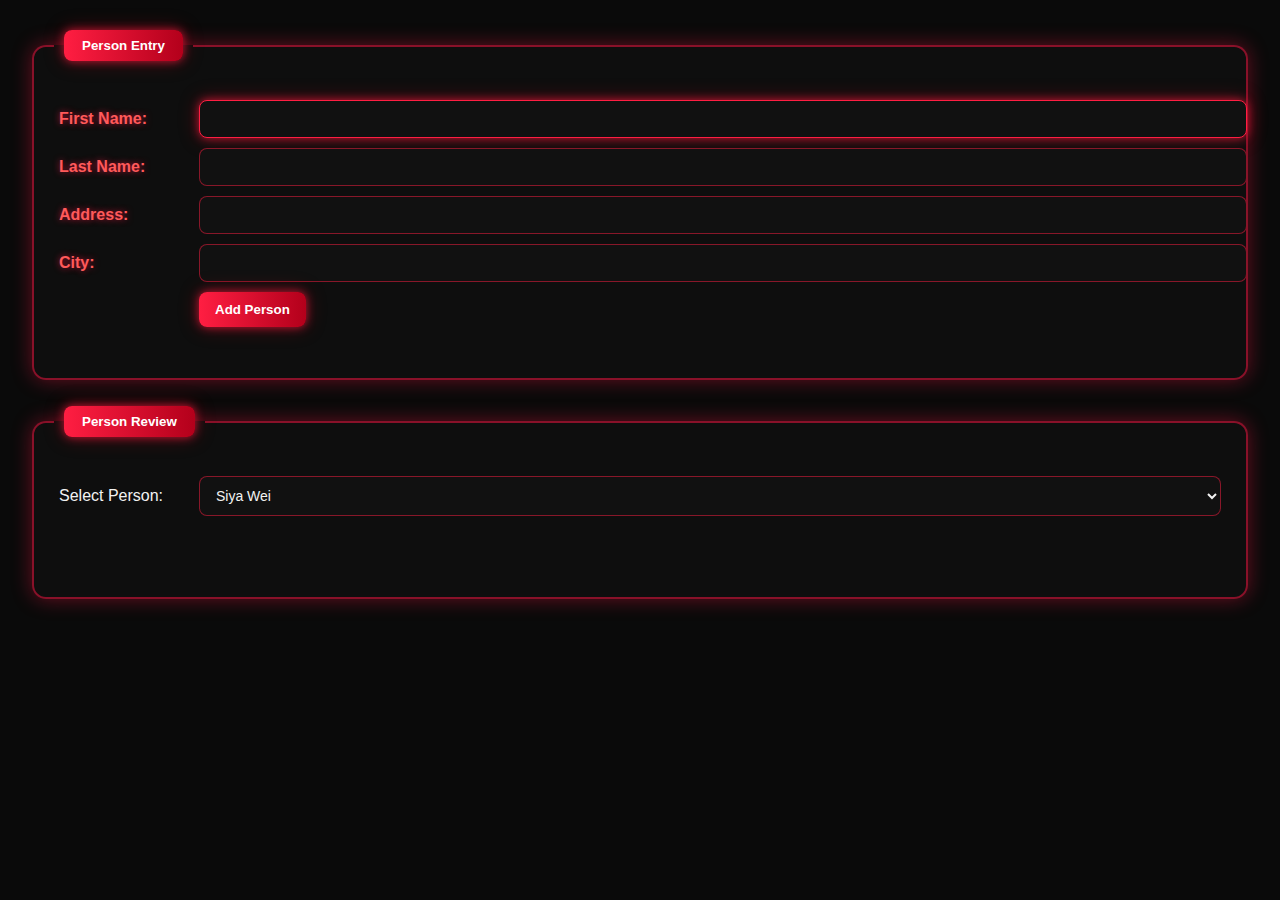
<file: index.html>
<!DOCTYPE html>
<html lang="en">
<head>
    <meta charset="UTF-8">
    <meta name="viewport" content="width=device-width, initial-scale=1.0">
    <title>Jquery Person-Entry</title>
    <link rel="stylesheet" href="css/index.css">
</head>
<body>
    <fieldset>
        <legend>
            <button id="personEntryToggle" type="button">Person Entry</button>
        </legend>
        <div id="entry">
            <table class="table" cellpadding="5" cellspacing="0">
                <tr>
                    <td class="column1">First Name:</td>
                    <td><input type="text" id="firstName"></td>
                </tr>
                <tr>
                    <td class="column1">Last Name:</td>
                    <td><input type="text" id="lastName"></td>
                </tr>
                <tr>
                    <td class="column1">Address:</td>
                    <td><input type="text" id="address"></td>
                </tr>
                <tr>
                    <td class="column1">City:</td>
                    <td><input type="text" id="city"></td>
                </tr>
                <tr>
                    <td class="column1">&nbsp;</td>
                    <td><input type="button" id="addPersonBtn" value="Add Person"></td>
                </tr>
                <tr>
                    <td colspan="2"><p id="info"></p></td>
                </tr>
            </table>
        </div>
    </fieldset>
    <fieldset>
        <legend>
            <button id="reviewToggle" type="button">Person Review</button>
        </legend>
        <div id="review">
            <table cellpadding="5" cellspacing="0" class="table">
                <tr>
                    <td class="colum1">Select Person:</td>
                    <td>
                        <select name="" id="people"></select>
                    </td>
                </tr>
                <tr>
                        <td class="column1">&nbsp;</td>
                        <td><p id="displayAddress"></p></td>
                </tr>
                <tr>
                        <td class="column1">&nbsp;</td>
                        <td>&nbsp;</td>
                </tr>
            </table>
        </div>
    </fieldset>

    <script
    type="text/javascript"
    src="https://ajax.googleapis.com/ajax/libs/jquery/3.7.1/jquery.min.js"></script>
    <script src="scripts/index.js"></script>
</body>
</html>
</file>
<file: css/index.css>
/* === Cherry Red Glow Theme === */
body {
  margin: 0;
  padding: 30px;
  background: #0a0a0a;
  color: #f2f2f2;
  font-family: "Segoe UI", Tahoma, Geneva, Verdana, sans-serif;
}

/* fieldset container */
fieldset {
  border: 2px solid rgba(220, 20, 60, 0.6); /* cherry red */
  border-radius: 14px;
  margin-bottom: 26px;
  padding: 20px;
  background: rgba(15, 15, 15, 0.85);
  box-shadow: 0 0 20px rgba(220, 20, 60, 0.45);
}

/* legend button */
legend {
  padding: 0 10px;
}
legend button {
  background: linear-gradient(90deg, #ff1e42, #b3001b);
  border: none;
  padding: 8px 18px;
  font-weight: 700;
  border-radius: 8px;
  color: #fff;
  cursor: pointer;
  transition: 0.3s;
  box-shadow: 0 0 10px rgba(255, 30, 66, 0.7),
              0 0 20px rgba(179, 0, 27, 0.4);
}
legend button:hover {
  transform: translateY(-2px);
  box-shadow: 0 0 15px rgba(255, 30, 66, 0.9),
              0 0 30px rgba(179, 0, 27, 0.6);
}

/* table styling */
.table {
  width: 100%;
  border-collapse: collapse;
  margin-top: 14px;
}
.column1 {
  width: 130px;
  font-weight: bold;
  color: #ff5a5a;
  text-shadow: 0 0 6px rgba(220, 20, 60, 0.8);
}

/* inputs and select */
input[type="text"],
select {
  width: 100%;
  padding: 10px 12px;
  border: 1px solid rgba(255, 30, 66, 0.5);
  border-radius: 8px;
  background: #111;
  color: #f2f2f2;
  font-size: 14px;
  outline: none;
  transition: 0.3s;
}
input[type="text"]:focus,
select:focus {
  border-color: #ff1e42;
  box-shadow: 0 0 10px rgba(255, 30, 66, 0.7),
              0 0 20px rgba(179, 0, 27, 0.4);
}

/* Add Person button */
#addPersonBtn {
  background: linear-gradient(90deg, #ff1e42, #b3001b);
  border: none;
  padding: 10px 16px;
  font-weight: bold;
  border-radius: 8px;
  color: #fff;
  cursor: pointer;
  transition: 0.3s;
  box-shadow: 0 0 10px rgba(255, 30, 66, 0.7),
              0 0 20px rgba(179, 0, 27, 0.4);
}
#addPersonBtn:hover {
  transform: scale(1.05);
  box-shadow: 0 0 15px rgba(255, 30, 66, 0.9),
              0 0 35px rgba(179, 0, 27, 0.6);
}

/* info & display address */
#info,
#displayAddress {
  color: #ffcccc;
  font-style: italic;
  margin-top: 8px;
}

/* smooth transitions for entry/review panels */
#entry,
#review {
  transition: all 0.3s ease-in-out;
}
</file>
